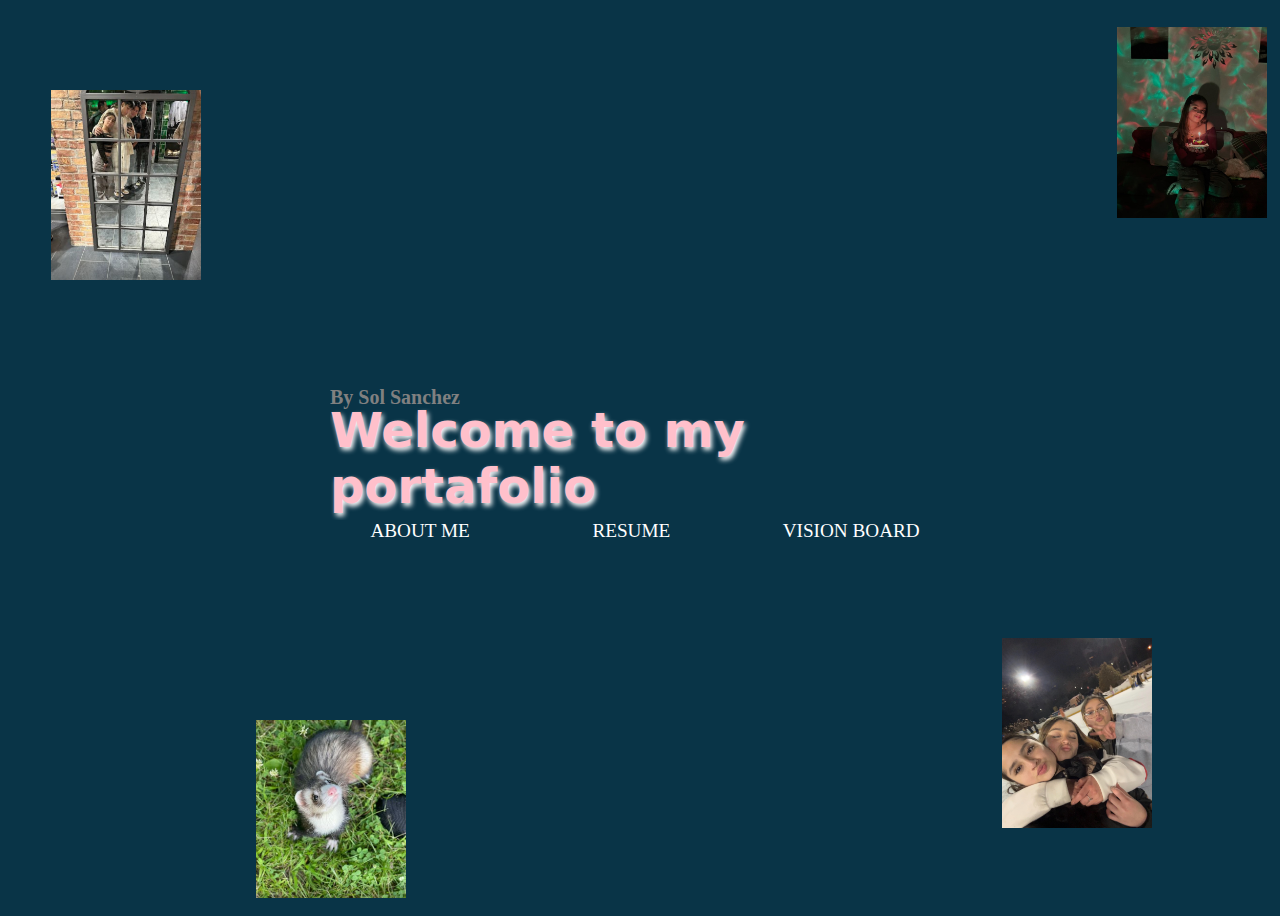
<file: index.html>
<!DOCTYPE html>
<html lang="en">
<head>
  <title>Sol's Portfolio</title>
    <link rel="stylesheet" href="style.css">
    <link rel="icon" href="Screenshot%202024-10-30%207.28.56%20PM.png" type="image/png">

</head>
<body>
 
    <div class="container">
        <h1 class="moving-title">Welcome to my portafolio</h1>
      <h2 id="h2">By Sol Sanchez</h2>
    </div>
      
<nav>
  
    <button type="button">
      <span>About me</span>
      <span class="material-symbols-outlined" aria-hidden="true"><a id="homelinks-about" href="about.html">Know more</a>
</span>
      <svg viewBox="0 0 300 300" aria-hidden="true">
        <g>
          <text fill="currentColor">
            <textPath xlink:href="#circlePath">About me</textPath>
          </text>
          <text fill="currentColor">
            <textPath xlink:href="#circlePath" startOffset="50%">About me</textPath>
          </text>
        </g>
      </svg>
    </button>



    <button type="button">
      <span>Resume</span>
      <span class="material-symbols-outlined" aria-hidden="true"><a id="homelinks-resume" href="resume.html">Achievements</a></span>
      <svg viewBox="0 0 300 300" aria-hidden="true">
        <g>
          <text fill="currentColor">
            <textPath xlink:href="#circlePath">projects</textPath>
          </text>
          <text fill="currentColor">
            <textPath xlink:href="#circlePath" startOffset="50%">Resume</textPath>
          </text>
        </g>
      </svg>
    </button>
  

 
    <button type="button">
      <span>Vision Board</span>
      <span class="material-symbols-outlined" aria-hidden="true"><a id="homelinks-portfolio" href="portfolios.html">Believe</a></span>
      <svg viewBox="0 0 300 300" aria-hidden="true">
        <g>
          <text fill="currentColor">
            <textPath xlink:href="#circlePath">Future</textPath>
          </text>
          <text fill="currentColor">
            <textPath xlink:href="#circlePath" startOffset="50%">2025 Plan </textPath>
          </text>
        </g>
      </svg>
    </button>
  


</nav>

<script>
        document.addEventListener("DOMContentLoaded", function() {
            const buttons = document.querySelectorAll("nav button");
            buttons.forEach(button => {
                button.onclick = function() {
                    const link = this.querySelector("a").getAttribute("href");
                    window.location.href = link; // Navigate to the link
                };
            });
        });
    </script>
   
<svg version="1.1" xmlns="http://www.w3.org/2000/svg" xmlns:xlink="http://www.w3.org/1999/xlink" viewBox="0 0 300 300" width="0" height="0">
  <defs>
    <path id="circlePath" d="M 150, 150 m -50, 0 a 50,50 0 0,1 100,0 a 50,50 0 0,1 -100,0" />
  </defs>
</svg>
  
  <div class="floating-images">
  <img src="IMG_6636.jpeg" class="floating-image" alt="image 1" width="250" height="210">

  <img src="IMG_6635.jpeg" class="floating-image" alt="image 2">
  <img src="IMG_6634.jpeg" class="floating-image" alt="image 3">
  <img src="IMG_6633%20(1).jpeg" class="floating-image" alt="image 4">

</div>

  
</body>
</html>
</file>
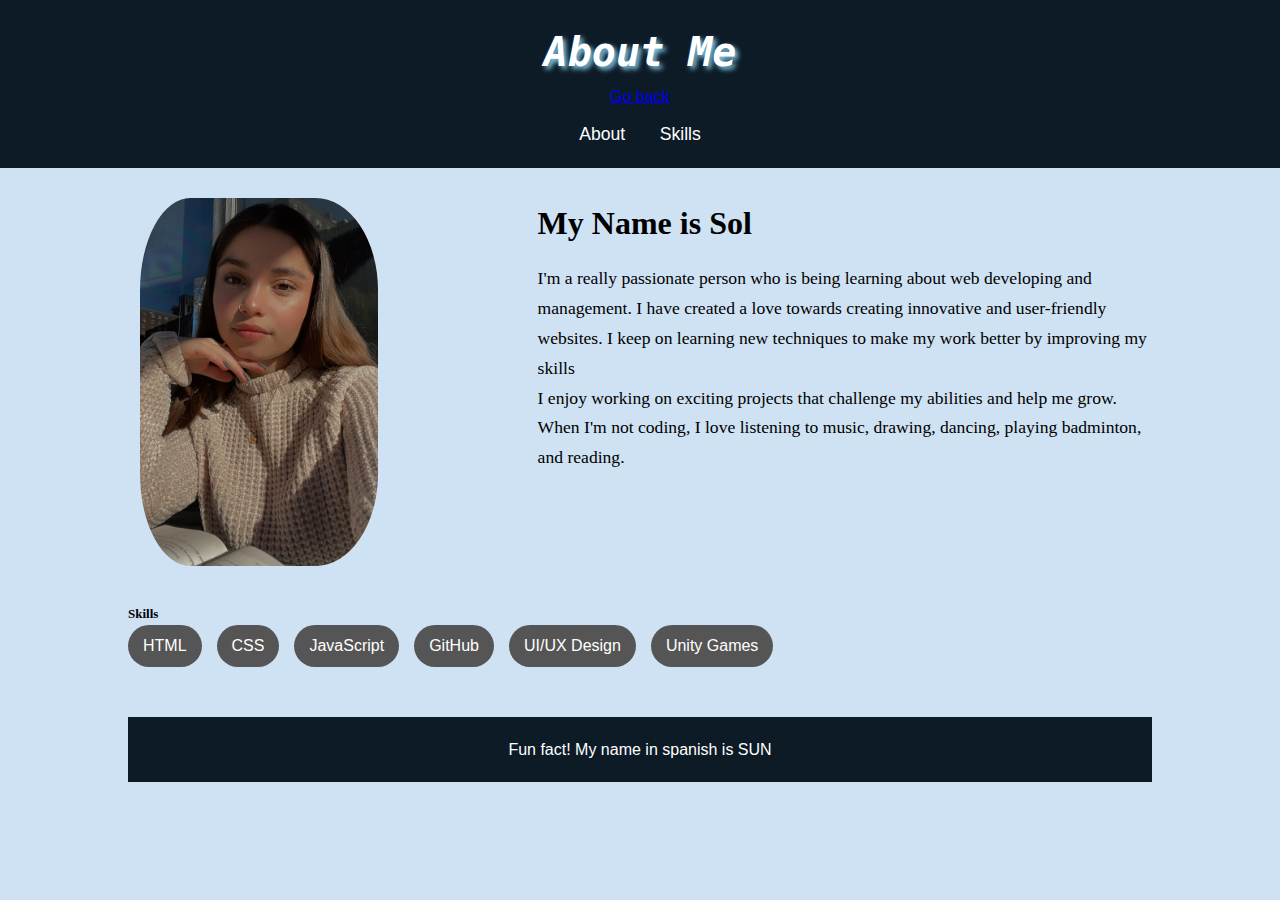
<file: about.html>
<!DOCTYPE html>
<html lang="en">
<head>
    <title>About Me</title>
    <link rel="icon" href="Screenshot%202024-10-30%207.28.56%20PM.png" type="image/png">
    <style>
        * {
            margin: 0;
            padding: 0;
            box-sizing: border-box;
        }

        body {
            font-family: 'Arial', sans-serif;
            line-height: 1.6;
            background-color: #cfe2f3;
            color: black;
        }

        h2{
            font-family:Fantasy;
            font-size:13px;
        }

        header {
            background-color: #0d1b27;
            color: White;
            text-align: center;
            padding: 20px;
        }

        header h1 {
            font-size: 2.5rem;
            font-family:monospace;
            font-style:italic;
            text-shadow:3px 3px 5px skyblue;
        }

        nav {
            text-align: center;
            margin-top: 10px;
        }

        nav a {
            color:white;
            text-decoration: none;
            margin: 0 15px;
            font-size: 1.1rem;
        }

        nav a:hover {
            text-decoration: underline;
        }

        .container {
            width: 80%;
            margin: 30px auto;
            max-width: 1200px;
        }

        .about-me {
            display: flex;
            justify-content: space-between;
            flex-wrap: wrap;
            gap: 20px;
            font-family:cursive;
        }

        .about-me img {
            border-radius: 25%;
            max-width: 250px;
            height: auto;
            padding-left:12px;
        }

        .about-me-text {
            flex: 1;
            max-width: 60%;
            font-family:cursive;
        }

        .about-me-text h2 {
            color: black;
            font-size: 2rem;
            margin-bottom: 15px;
            font-family:fantasy;
        }

        .about-me-text p {
            font-size: 1.1rem;
            line-height: 1.7;
            font-family:cursive;
        }

        .skills {
            margin-top: 38px;            
        }

        .skills ul {
            list-style: none;
            display: flex;
            flex-wrap: wrap;
            gap: 15px;

        }

        .skills li {
            background-color: #555;
            color: #fff;
            padding: 8px 15px;
            border-radius: 25px;
            font-size: 1rem;

        }

        footer {
            text-align: center;
            background-color:  #0d1b27;
            color: #fff;
            padding: 20px 0;
            margin-top: 50px;
        }



    </style>
</head>
<body>
    <header>
        <h1>About Me</h1>
        <a href="index.html">Go back</a>
        <nav>
            <a href="#about">About</a>
            <a href="#skills">Skills</a>
        </nav>
    </header>

    <div class="container">
        <section class="about-me" id="about">
            <img src="unnamed.jpg" alt="Profile Picture">
            <div class="about-me-text">
                <h2>My Name is Sol</h2>
                <p>I'm a really passionate person who is being learning about web developing and management. I have created a love towards creating innovative and user-friendly websites. I keep on learning new techniques to make my work better by improving my skills</p>
                <p>I enjoy working on exciting projects that challenge my abilities and help me grow. When I'm not coding, I love listening to music, drawing, dancing, playing badminton, and reading.</p>
            </div>
        </section>

        <section class="skills" id="skills">
            <h2>Skills</h2>
            <ul>
                <li>HTML</li>
                <li>CSS</li>
                <li>JavaScript</li>
                <li>GitHub</li>
                <li>UI/UX Design</li>
                <li>Unity Games</li>
            </ul>
        </section>


    <footer>
        <p>Fun fact! My name in spanish is SUN</p>
    </footer>
</body>
</html>
</file>
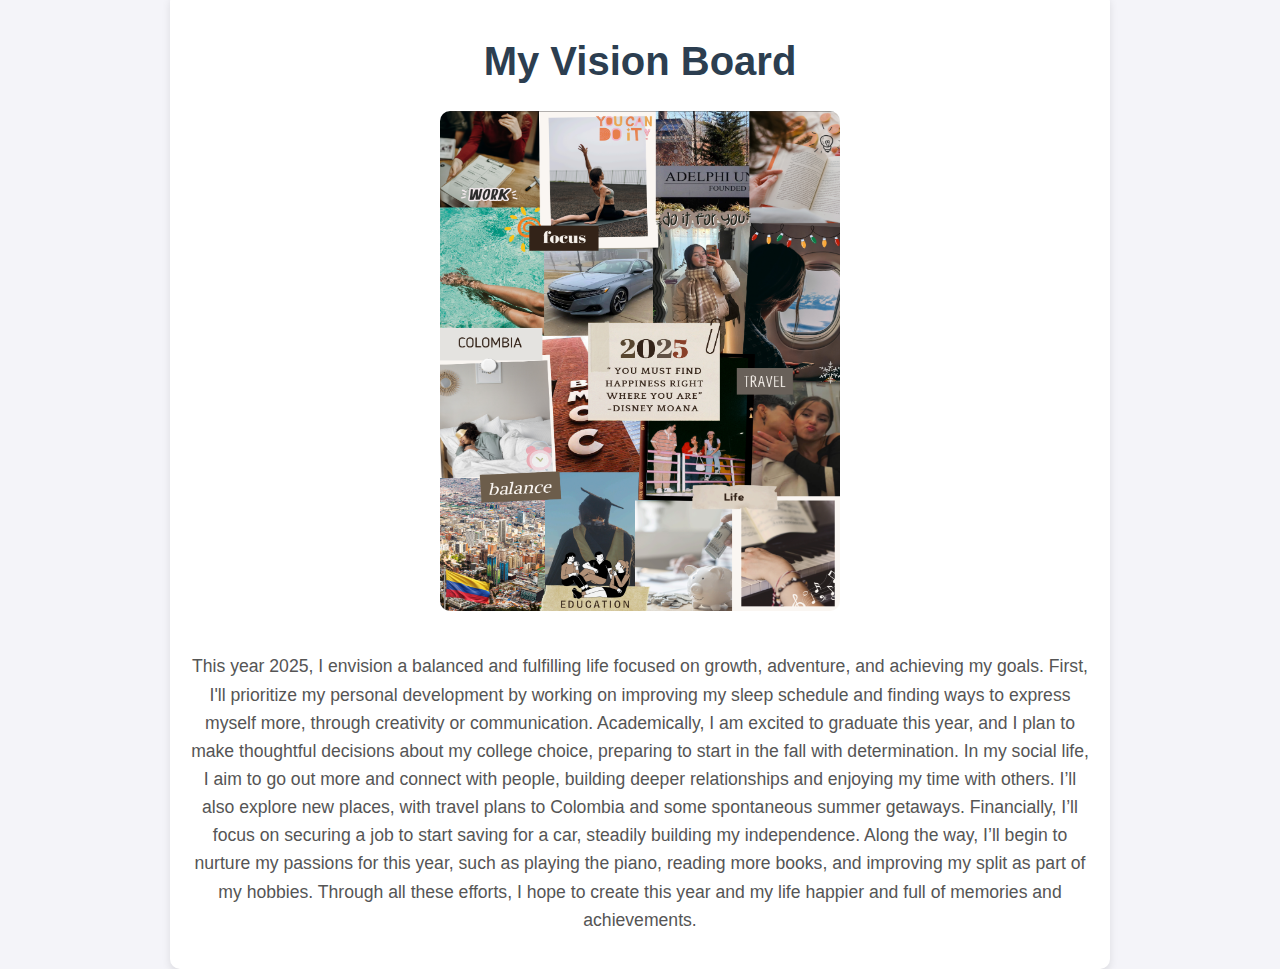
<file: portfolios.html>
<!DOCTYPE html>
<html lang="en">
<head>
    <title>Portafolios</title>
    <link rel="icon" href="Screenshot 2024-10-30 7.28.56 PM.png">
    <style>
        body {
            font-family: Arial, sans-serif;
            background-color: #f4f4f9;
            color: #333;
            margin: 0;
            padding: 0;
            display: flex;
            justify-content: center;
            align-items: center;
            height: 100vh;
            text-align: center;
            flex-direction: column; /* Makes sure the content stacks vertically */
        }

        .container {
            background-color: #fff;
            border-radius: 10px;
            box-shadow: 0 4px 8px rgba(0, 0, 0, 0.1);
            padding: 20px;
            width: 80%;
            max-width: 900px;
        }

        h1 {
            color: #2c3e50;
            font-size: 2.5em;
        }

        .vision-board {
            border-radius: 10px;
            margin-bottom: 20px;
            height: 500px;
            width: 400px;
        }

        .explanation {
            font-size: 1.1em;
            color: #555;
            line-height: 1.6;
        }

        .explanation p {
            margin-bottom: 15px;
        }

        .footer {
            font-size: 0.9em;
            color: #888;
            margin-top: 40px;
        }

        /* Horizontal Menu */
        nav {
            width: 100%;
            background-color: #2c3e50;
            padding: 10px 0;
            text-align: center;
            margin-bottom: 20px;
        }

        nav a {
            color: #fff;
            text-decoration: none;
            padding: 10px 20px;
            margin: 0 15px;
            font-size: 1.1em;
            border-radius: 5px;
        }

        nav a:hover {
            background-color: #34495e;
        }
    </style>
</head>
<body>

    <!-- Horizontal Menu -->
    <nav>
        <a href="index.html">Home</a>
        <a href="about.html">About</a>
        <a href="resume.html">resume</a>
    </nav>

    <div class="container">
        <h1>My Vision Board</h1>
        <img class="vision-board" src="vision image.png" alt="Vision Board" />
        
        <div class="explanation">
            <p>This year 2025, I envision a balanced and fulfilling life focused on growth, adventure, and achieving my goals. First, I'll prioritize my personal development by working on improving my sleep schedule and finding ways to express myself more, through creativity or communication. Academically, I am excited to graduate this year, and I plan to make thoughtful decisions about my college choice, preparing to start in the fall with determination. In my social life, I aim to go out more and connect with people, building deeper relationships and enjoying my time with others. I’ll also explore new places, with travel plans to Colombia and some spontaneous summer getaways. Financially, I’ll focus on securing a job to start saving for a car, steadily building my independence. Along the way, I’ll begin to nurture my passions for this year, such as playing the piano, reading more books, and improving my split as part of my hobbies. Through all these efforts, I hope to create this year and my life happier and full of memories and achievements.</p>
        </div>

    </div>

</body>
</html>
</file>
<file: style.css>
.container {
    overflow: hidden;
    position: relative;
    width: 100%;
    height: 150px;
}

#h2{
    color:grey;
    font-family:cursive;
    font-size:20px;
    
}

.moving-title {
    position: absolute;
    font-size: 3.0em;
    color: pink;
    animation: moveIn 4s ease-in-out forwards;
    text-shadow:2px 3px 5px white;
}

@keyframes moveIn {
    0% {
        transform: translateX(-100%);
        opacity: 0;
    }
    50% {
        opacity: 1;
    }
    100% {
        transform: translateX(0);
    }
}

{
    margin: 0;
    padding: 0;
    box-sizing: border-box;
}

button {
    appearance: none;
    background-color: transparent;
    border: none;
    cursor: pointer;
    outline: none;
    padding: 0;
    margin: 0;
    font-family: inherit;
    font-size: inherit;
    color: inherit;
    text-decoration: none;
    text-transform: none;
    line-height: normal;
    overflow: visible;
}

body{
    min-height: 100svh;
    background-color: #093447;
    color: white;
    display: grid;
    place-content: center;
    font-size: 1rem;
    font-family: system-ui;
}

nav {
    --_clr-txt: rgb(255, 255, 255);
    --_clr-txt-svg: rgb(147, 158, 184);
    --_ani-speed: 10s;

    display: flex;
    gap: 1rem;
    font-size: 1.2rem;
}
nav>button {
    position: relative;
    display: grid;
    place-content: center;
    grid-template-areas: 'stack';
    padding: 0 1.9rem;
    text-transform: uppercase;
    font-weight: 300;
    font-family:fantasy;
}


nav>button>span {
    transition: all 300ms ease-in-out;
    grid-area: stack;
}

nav>button>span:last-of-type {
    margin-top: 0.30rem;
    transform: scale(0);
    transition-delay: 0ms;
    border-radius: 50%;
}

nav>button:focus-visible>span:first-of-type,
nav>button:hover>span:first-of-type {
    transform: scale(0);
}

nav>button:focus-visible>span:last-of-type,
nav>button:hover>span:last-of-type {
    transform: scale(1);
}


nav>button>svg {
    position: absolute;
    width: 200px;
    height: 200px;
    top: 50%;
    left: 50%;
    transform: translate(-50%, -50%);
    transform-origin: center;
    opacity: 0;
    text-transform: uppercase;
    transition: all 300ms ease-in-out;
    color: var(--_clr-txt-svg);
}

nav>button:focus-visible>svg,
nav>button:hover>svg {
    transform: translate(-50%, -50%) scale(1);
    opacity: 1;
    transition-delay: 150ms;
    transition: all 300ms ease-in-out;
}



 button svg g {
    transform-origin: center;
    animation: rotate var(--_ani-speed) linear infinite;
 }


@keyframes rotate {
    0% {
        transform: rotate(0deg);
    }
    100% {
        transform: rotate(360deg);
    }
}

 .floating-images {
    position: absolute;
    top: 0;
    left: 0;
    width: 100%;
    height: 100%;
    pointer-events: none; 
    z-index: 0; 
}

.floating-image {
    position: absolute;
    width:150px;  
    height: auto; 
    animation: float 6s ease-in-out infinite;
}


@keyframes float {
    0% {
        transform: translateY(0);
    }
    50% {
        transform: translateY(-20px);
    }
    100% {
        transform: translateY(0);
    }
}

/* Position images at different locations */
.floating-image:nth-child(1) {
    top: 10%;
    left: 4%;
    animation-delay: 0s;
    

   
}

.floating-image:nth-child(2) {
    top: 3%;
    right: 1%;
    animation-delay: 1s;
    
}

.floating-image:nth-child(3) {
    bottom: 0.2%;
    left: 20%;
    animation-delay: 2s;
  
}

.floating-image:nth-child(4) {
    bottom: 8%;
    right: 10%;
    animation-delay: 3s;
    
}

#homelinks-about{
    color:#77a3bf;
}

#homelinks-resume{
    color:#77a3bf;
}

#homelinks-portfolio{
    color:#77a3bf;
}
</file>
